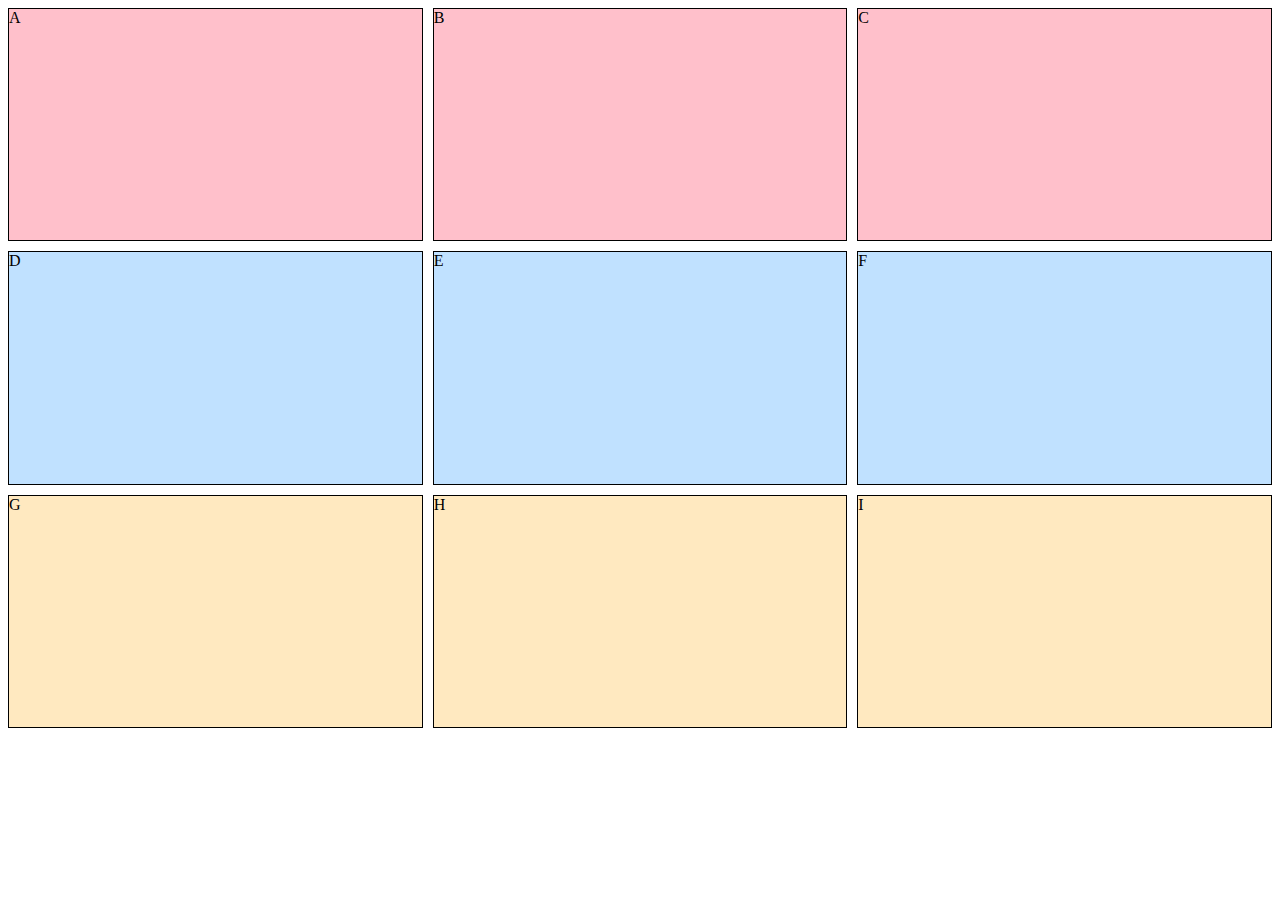
<file: Level 1/index.html>
<!DOCTYPE html>
<html lang="en">
<head>
    <meta charset="UTF-8">
    <meta name="viewport" content="width=device-width, initial-scale=1.0">
    <title>Level 1</title>
    <link rel="stylesheet" href="style.css">
</head>
<body>
    <div class="container">
        <div class="line-1">
            <div class="a">A</div>
            <div class="b">B</div>
            <div class="c">C</div>
        </div>
        <div class="line-2">
            <div class="d">D</div>
            <div class="e">E</div>
            <div class="f">F</div>

        </div>
        <div class="line-3">
            <div class="g">G</div>
            <div class="h">H</div>
            <div class="i">I</div>
        </div>
        
    </div>
</body>
</html>
</file>
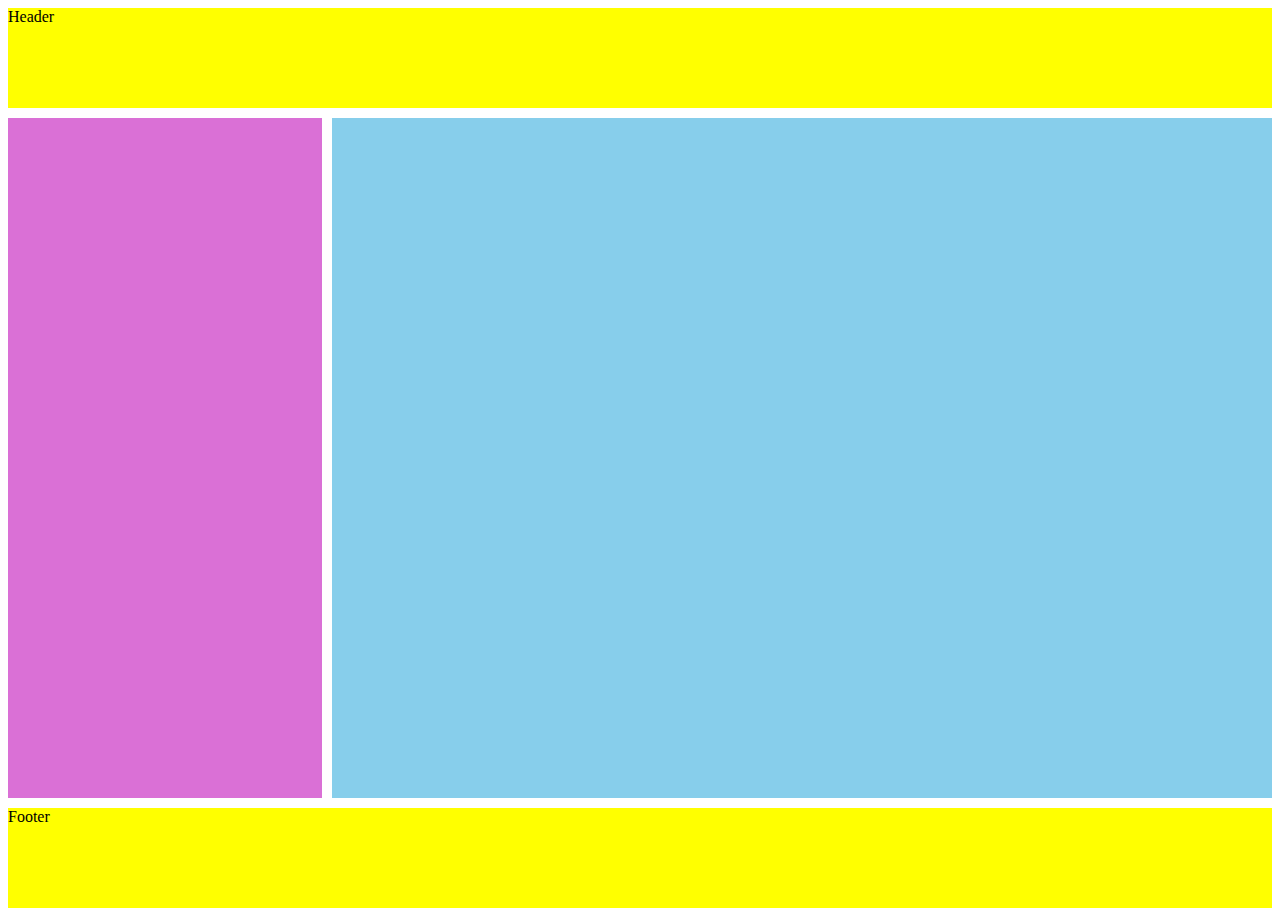
<file: level 2/index.html>
<!DOCTYPE html>
<html lang="en">
<head>
    <meta charset="UTF-8">
    <meta name="viewport" content="width=device-width, initial-scale=1.0">
    <title>level 2</title>
    <link rel="stylesheet" href="style.css">
</head>
<body>
    <div class="container">
        <header>Header</header>
        <main>
            <div class="main-left"></div>
            <div class="main-right"></div>
        </main>
        <footer>Footer</footer>
    </div>
</body>
</html>
</file>
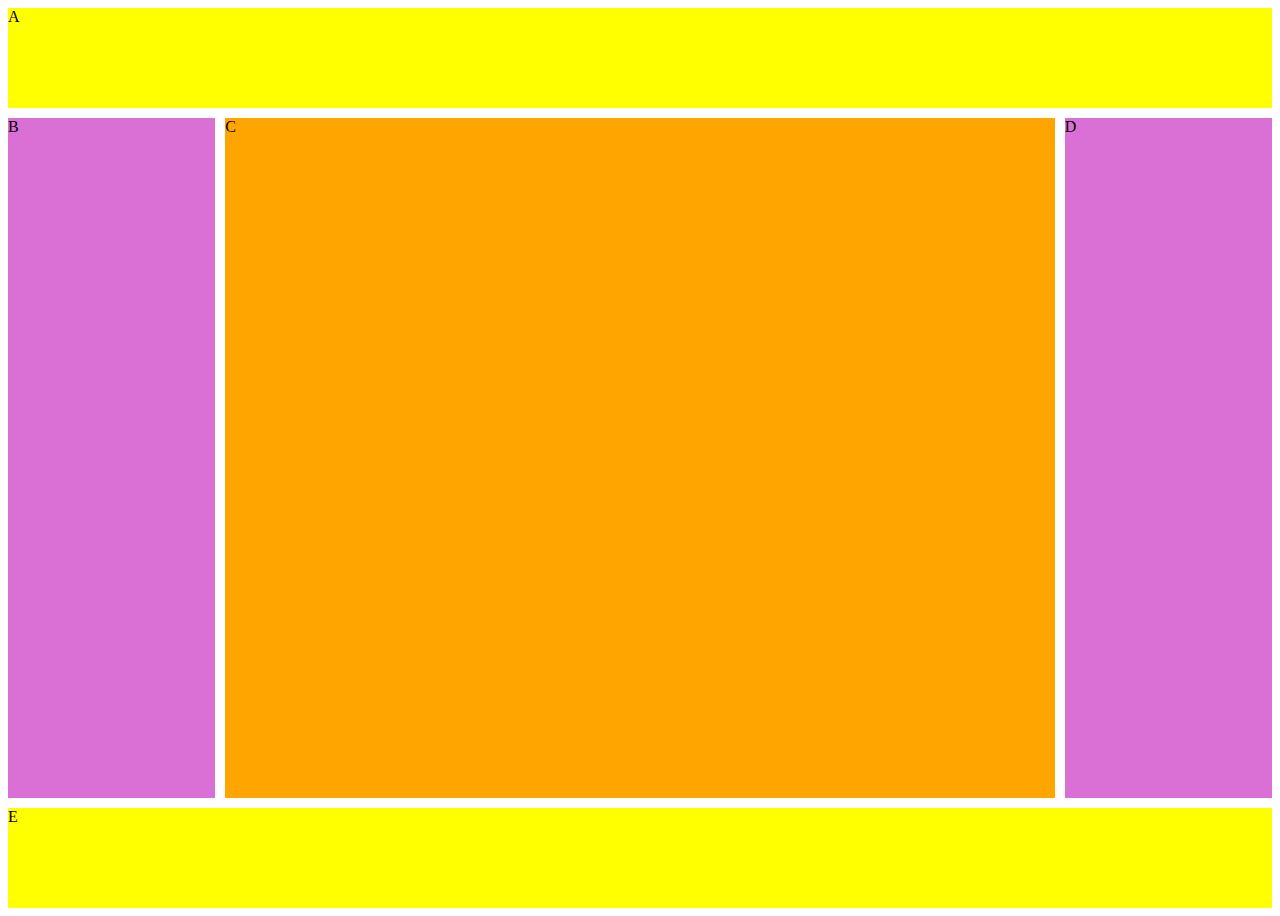
<file: level 3/index.html>
<!DOCTYPE html>
<html lang="en">
<head>
    <meta charset="UTF-8">
    <meta name="viewport" content="width=device-width, initial-scale=1.0">
    <title>level 3</title>
    <link rel="stylesheet" href="style.css">
</head>
<body>
    <div class="container">
        <header>A</header>
        <main>
            <div class="main-left">B</div>
            <div class="main-center">C</div>
            <div class="main-right">D</div>
        </main>
        <footer>E</footer>
    </div>
</body>
</html>
</file>
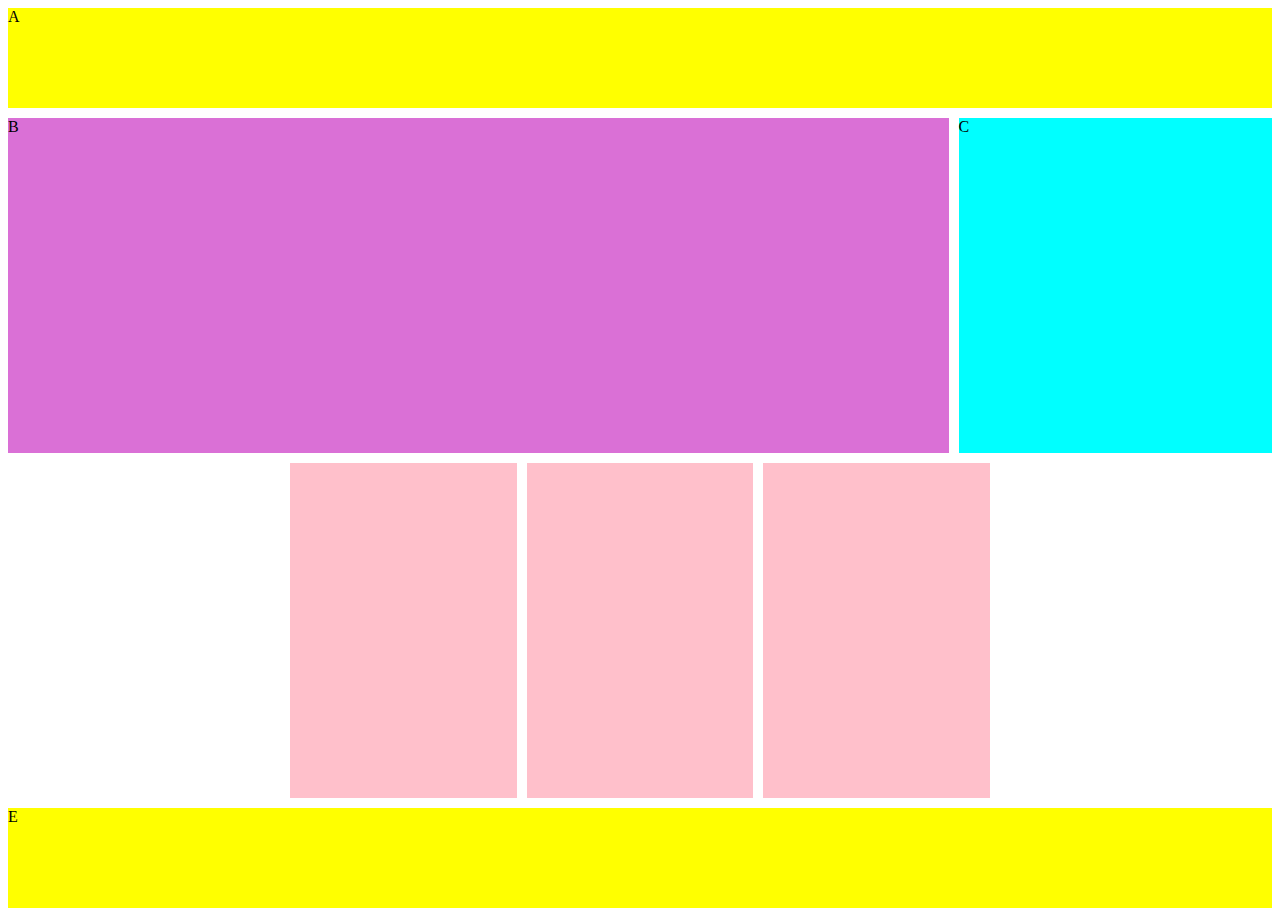
<file: level 4/index.html>
<!DOCTYPE html>
<html lang="en">
<head>
    <meta charset="UTF-8">
    <meta name="viewport" content="width=device-width, initial-scale=1.0">
    <title>level 4</title>
    <link rel="stylesheet" href="style.css">
</head>
<body>
    <div class="container">
        <header>A</header>
        <main>
            <div class="main-left">B</div>
            <div class="main-right">C</div>
        </main>
        <div class="box">
            <div class="box-1"></div>
            <div class="box-1"></div>
            <div class="box-1"></div>

        </div>
        <footer>E</footer>
    </div>
</body>
</html>
</file>
<file: Level 1/style.css>
*body{
    margin: 0;
    padding: 0;
    box-sizing: border-box;
}
.container{
    box-sizing: border-box;
    margin: auto;
    display: flex;
    flex-direction: column;
    height:80vh;
    gap: 10px;
    flex-wrap: wrap;
    

}
.line-1,.line-2,.line-3{
    flex: 1;
    /* background-color: yellow; */
    /* border: 2px solid black; */
    display: flex;
    justify-content: space-between;
    height: 100vh;
    gap: 10px;
    flex-wrap: wrap;
    /* min-width: 300px; */

}
.a,.b,.c{
    /* width: 100px; */
    /* height:100px; */
    flex: 1;
    background-color: pink;
    border: 1px solid black;
    /* min-width: 300px; */

    
    

}
.d,.e,.f{
    flex: 1;
    background-color: rgb(192, 225, 255);
    border: 1px solid black;
    /* min-width: 300px; */


}
.g,.h,.i{
    flex: 1;
    background-color: rgb(255, 233, 192);
    border: 1px solid black;
    /* min-width: 300px; */


}
@media (max-width: 600px) {
    .container {
        width: 90%;
    }
    .a,.b,.c,.d,.e,.f,.g,.h,.i,.g{
    
        /* min-width: 300px; */
        flex-basis: 15rem;
    
    }
    
   
}
</file>
<file: level 2/style.css>
*body{
    margin: 0;
    padding: 0;
    box-sizing: border-box;

}
.container{
    display: flex;
    flex-direction: column;
    height: 100vh;
    flex-wrap: wrap;
    gap: 10px;
}
header,footer{
    height: 100px;
    background-color: yellow;
}
main{
    flex: 1;
    /* background-color: pink; */
    display: flex;
    justify-content: space-between;
    flex-wrap: wrap;
    gap: 10px;

}
.main-left{
    flex: 1;
    background-color: orchid;
}
.main-right{
    flex: 3;
    background-color: skyblue;
}

@media (max-width: 600px) {
    .main-left,.main-right{
        flex: 100%;
    }

   
}
</file>
<file: level 3/style.css>
*body{
    margin: 0;
    padding: 0;
    box-sizing: border-box;

}
.container{
    display: flex;
    flex-direction: column;
    height: 100vh;
    flex-wrap: wrap;
    gap: 10px;
}
header,footer{
    height: 100px;
    background-color: yellow;
}
main{
    flex: 1;
    /* background-color: pink; */
    display: flex;
    justify-content: space-between;
    flex-wrap: wrap;
    gap: 10px;

}
.main-center{
    flex: 4;
    background-color: orange;
}
.main-left,.main-right{
    flex: 1;
    background-color: orchid;
}

@media (max-width: 600px) {
    .main-left,.main-right{
        flex: 100%;
    }
    .main-left{
        display: none;
    }

   
}
</file>
<file: level 4/style.css>
*body{
    margin: 0;
    padding: 0;
    box-sizing: border-box;

}
.container{
    display: flex;
    flex-direction: column;
    height: 100vh;
    flex-wrap: wrap;
    gap: 10px;
}
header,footer{
    height: 100px;
    background-color: yellow;
}
main{
    flex: 1;
    /* background-color: pink; */
    display: flex;
    justify-content: space-between;
    flex-wrap: wrap;
    gap: 10px;

}
.box{
    flex: 1;
    display: flex;
    flex-direction: row;
    width: 700px;
    margin: auto;
    /* background-color: orange; */
    gap: 10px;
}
.box-1{
    flex: 1;
    background-color: pink;
}
.main-left{
    flex: 3;
    background-color: orchid;
}
.main-right{
    flex: 1;
    background-color: aqua;
}

@media (max-width: 600px) {
    .main-left,.main-right{
        flex: 100%;
    }
    .box{
        width: 350px;
    
    }
    .main-right{
        display: none;
    }

   
}
</file>
